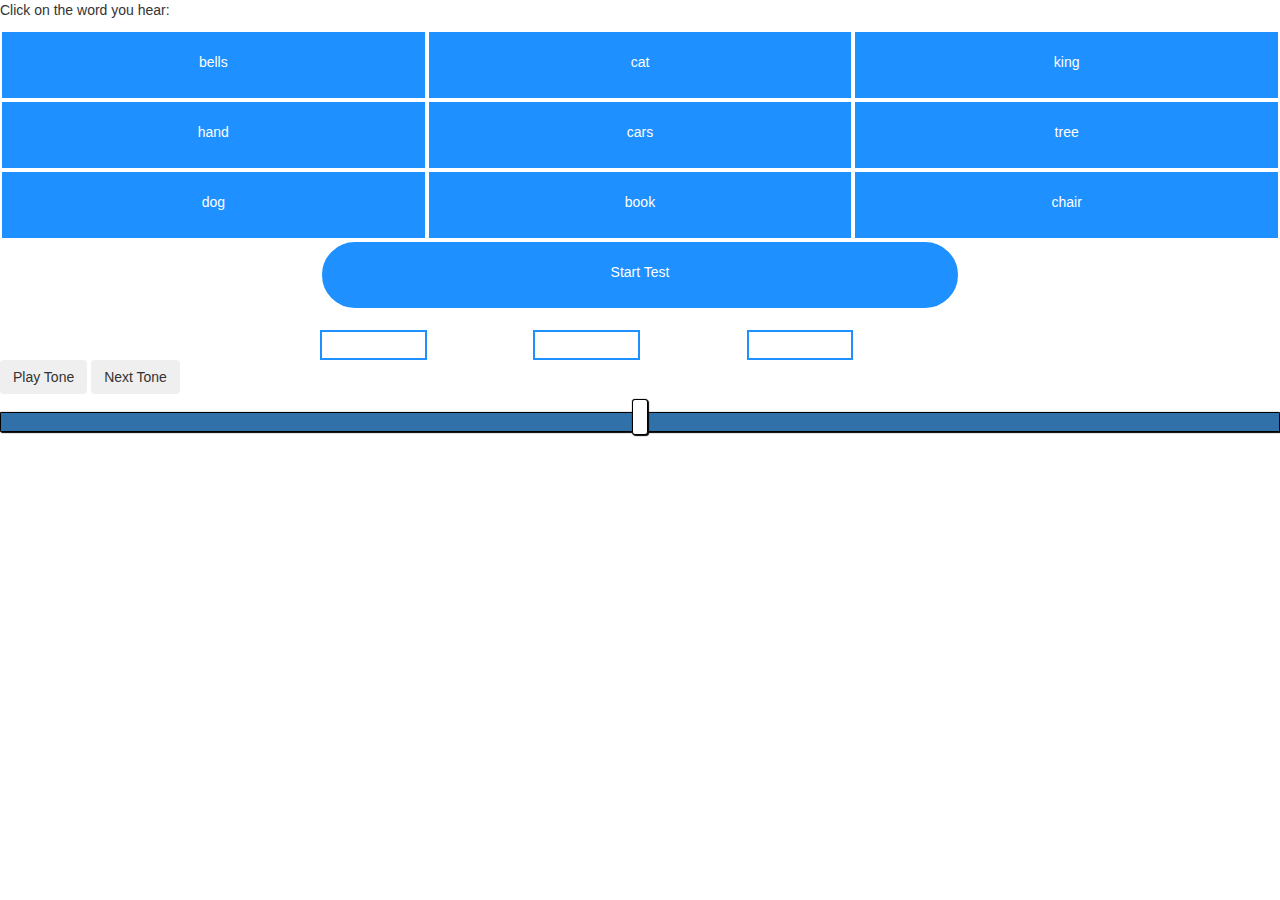
<file: index.html>
<!DOCTYPE html>
<html lang="en">
<head>
  <meta charset="UTF-8">
  <title>JS Drum Kit</title>
  <link rel="stylesheet" href="main.css">
   <link href="https://maxcdn.bootstrapcdn.com/bootstrap/3.3.7/css/bootstrap.min.css" rel="stylesheet" integrity="sha384-BVYiiSIFeK1dGmJRAkycuHAHRg32OmUcww7on3RYdg4Va+PmSTsz/K68vbdEjh4u" crossorigin="anonymous">
</head>
<body>
<div>
    <p id="question">Click on the word you hear:</p>
</div>
<div class="container-fluid">
    <div class="row">
        <div class="col-xs-4 col-sm-4 col-md-4 col-lg-4" id="ans1"></div>
        <div class="col-xs-4 col-sm-4 col-md-4 col-lg-4" id="ans2"></div>
        <div class="col-xs-4 col-sm-4 col-md-4 col-lg-4" id="ans3"></div>
    </div>
    <div class="row">
        <div class="col-xs-4 col-sm-4 col-md-4 col-lg-4" id="ans4"></div>
        <div class="col-xs-4 col-sm-4 col-md-4 col-lg-4" id="ans5"></div>
        <div class="col-xs-4 col-sm-4 col-md-4 col-lg-4" id="ans6"></div>
    </div>
    <div class="row">
        <div class="col-xs-4 col-sm-4 col-md-4 col-lg-4" id="ans7"></div>
        <div class="col-xs-4 col-sm-4 col-md-4 col-lg-4" id="ans8"></div>
        <div class="col-xs-4 col-sm-4 col-md-4 col-lg-4" id="ans9"></div>
    </div>
</div>

<div class="container-fluid">
    <div class="row">
        <div class="col-xs-3 col-sm-3 col-md-3 col-lg-3"></div>
        <div class="col-xs-6 col-sm-6 col-md-6 col-lg-6"><p id="toneAnswer">Start Test</p></div>
        <div class="col-xs-3 col-sm-3 col-md-3 col-lg-3"></div>
    </div>


<div class='row'>
   <div class="col-xs-3 col-sm-3 col-md-3 col-lg-3" ></div>
    <div class="col-xs-1 col-sm-1 col-md-1 col-lg-1" id="box1"></div>
    <div class="col-xs-1 col-sm-1 col-md-1 col-lg-1"></div>
    <div class="col-xs-1 col-sm-1 col-md-1 col-lg-1" id="box2"></div>
   <div class="col-xs-1 col-sm-1 col-md-1 col-lg-1"></div>
    <div class="col-xs-1 col-sm-1 col-md-1 col-lg-1" id="box3"></div>
    <div class="col-xs-3 col-sm-3 col-md-3 col-lg-3" ></div>
</div>
</div>

<button class="btn primary play">Play Tone</button>
<button class="btn primary stop">Next Tone</button>
<input type="range" id="volumeRange" min="0" max="1" step=".1"/>

<script src="integrate.js"></script>
<script src="pureTone.js"></script>
</body>
</html>
</file>
<file: main.css>
.col-xs-4, .col-sm-4, .col-md-4, .col-lg-4 {
    border: solid #fff 2px;
    background-color: dodgerblue;
    color: white;
    text-align: center;
    height: 70px;
   padding-top: 20px;
}


.col-xs-4:hover, .col-sm-4:hover, .col-md-4:hover, .col-lg-4:hover {
    font-size: 15px;
    background-color: #68b6ff;
    
}

.col-xs-4:active, .col-sm-4:active, .col-md-4:active, .col-lg-4:active {
    font-size: 14px;
    background-color: #1463ad;
    
}

.col-xs-3, .col-sm-3, .col-md-3, .col-lg-3 {
    background-color: none !important;
}

.col-xs-6, .col-sm-6, .col-md-6, .col-lg-6 {
    border: solid #fff 2px;
    background-color: dodgerblue;
    color: white;
    text-align: center;
    height: 70px;
   padding-top: 20px;
    border-radius: 100px;
}


#box1, #box2, #box3 {
    border: solid 2px dodgerblue;
    height: 30px;
    margin-top: 20px;
}

.filled{
    background-color: dodgerblue;
}

/* ------------- */
input[type=range] {
  -webkit-appearance: none;
  margin: 18px 0;
  width: 100%;
}
input[type=range]:focus {
  outline: none;
}
input[type=range]::-webkit-slider-runnable-track {
  width: 100%;
  height: 20px;
  cursor: pointer;
  animate: 0.2s;
  box-shadow: 1px 1px 1px #000000, 0px 0px 1px #0d0d0d;
  background: #3071a9;
  border-radius: 1.3px;
  border: 0.2px solid #010101;
}
input[type=range]::-webkit-slider-thumb {
  box-shadow: 1px 1px 1px #000000, 0px 0px 1px #0d0d0d;
  border: 1px solid #000000;
  height: 36px;
  width: 16px;
  border-radius: 3px;
  background: #ffffff;
  cursor: pointer;
  -webkit-appearance: none;
  margin-top: -14px;
}
input[type=range]:focus::-webkit-slider-runnable-track {
  background: #367ebd;
}
input[type=range]::-moz-range-track {
  width: 100%;
  height: 20px;
  cursor: pointer;
  animate: 0.2s;
  box-shadow: 1px 1px 1px #000000, 0px 0px 1px #0d0d0d;
  background: #3071a9;
  border-radius: 1.3px;
  border: 0.2px solid #010101;
}
input[type=range]::-moz-range-thumb {
  box-shadow: 1px 1px 1px #000000, 0px 0px 1px #0d0d0d;
  border: 1px solid #000000;
  height: 36px;
  width: 16px;
  border-radius: 3px;
  background: #ffffff;
  cursor: pointer;
}
input[type=range]::-ms-track {
  width: 100%;
  height: 20px;
  cursor: pointer;
  animate: 0.2s;
  background: transparent;
  border-color: transparent;
  border-width: 16px 0;
  color: transparent;
}
input[type=range]::-ms-fill-lower {
  background: #2a6495;
  border: 0.2px solid #010101;
  border-radius: 2.6px;
  box-shadow: 1px 1px 1px #000000, 0px 0px 1px #0d0d0d;
}
input[type=range]::-ms-fill-upper {
  background: #3071a9;
  border: 0.2px solid #010101;
  border-radius: 2.6px;
  box-shadow: 1px 1px 1px #000000, 0px 0px 1px #0d0d0d;
}
input[type=range]::-ms-thumb {
  box-shadow: 1px 1px 1px #000000, 0px 0px 1px #0d0d0d;
  border: 1px solid #000000;
  height: 36px;
  width: 16px;
  border-radius: 3px;
  background: #ffffff;
  cursor: pointer;
}
input[type=range]:focus::-ms-fill-lower {
  background: dodgerblue;
}
input[type=range]:focus::-ms-fill-upper {
  background: dodgerblue;
}
</file>
